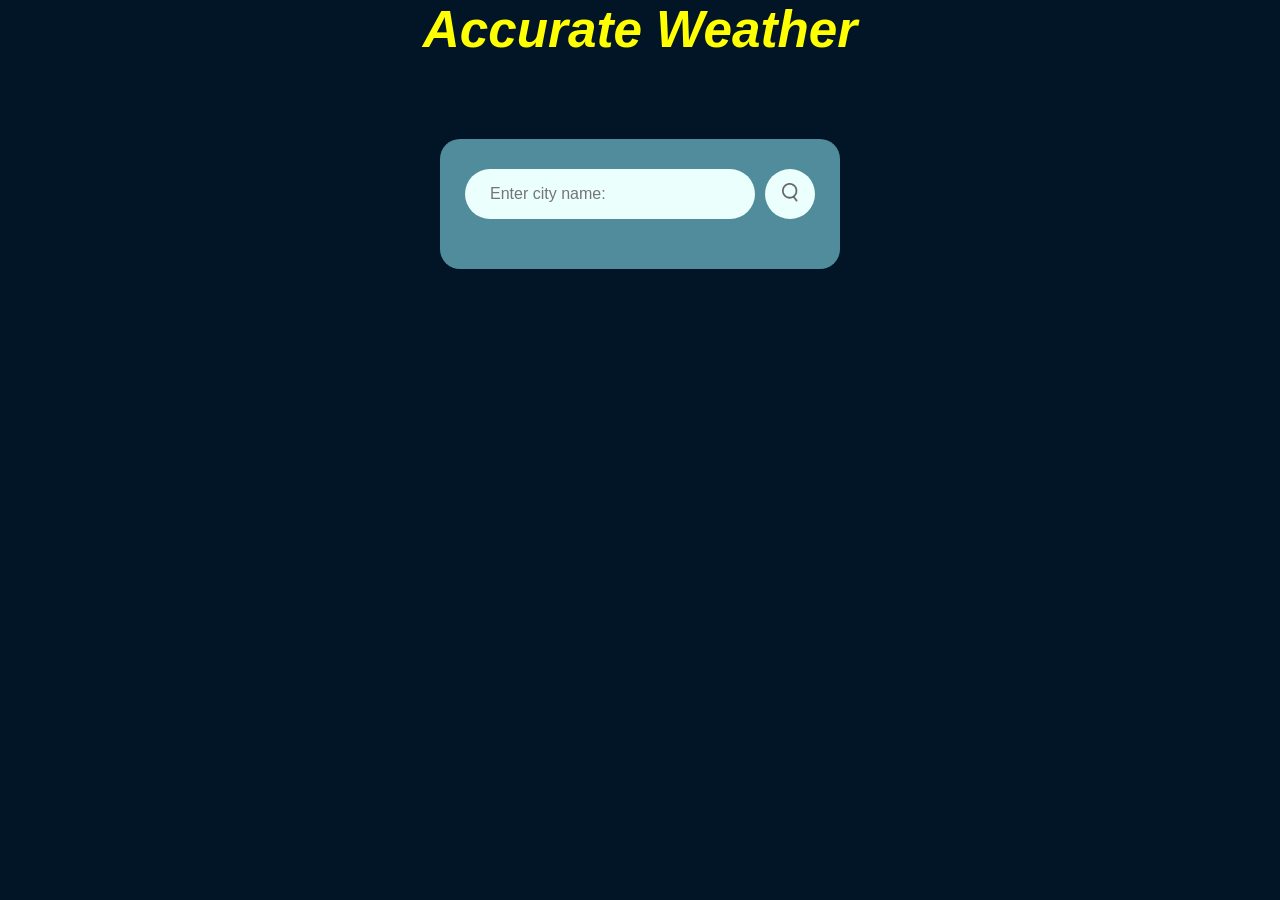
<file: index.html>
<!DOCTYPE html>
<html lang="en">
<head>
    <meta charset="UTF-8">
    <meta name="viewport" content="width=device-width, initial-scale=1.0">
    <link rel="stylesheet" href="style.css">
    <title>Accurate Weather</title>
</head>
<body>
    <div class="container">
        <h2>Accurate Weather</h2>
    </div>
    <div class="card">
        <div class="search">
            <input type="text" placeholder="Enter city name:" spellcheck="false">
            <button type="button">
                <img src="./search.png" alt="Search">
            </button>
        </div>
        <div class="weather">
            <img src="./rain.png" class="weather-icon">
            <h1 class="temp">22°c</h1>
            <h2 class="city">New York</h2>
            <div class="details">
                <div class="col">
                    <img src="./humidity.png">
                    <div>
                        <p class="humidity">50%</p>
                        <p>Humidity</p>
                    </div>
                </div>
                <div class="col">
                    <img src="./wind.png">
                    <div>
                        <p class="wind">15 km/h</p>
                        <p>Wind Speed</p>
                    </div>
                </div>
            </div>
        </div>
    </div>
<script src="script.js"></script>
</body>
</html>
</file>
<file: style.css>
* {
    margin: 0;
    padding: 0;
    box-sizing: border-box;
    font-family: 'Trebuchet MS', 'Lucida Sans Unicode', 'Lucida Grande', 'Lucida Sans', Arial, sans-serif;
}

body {
    background-color: rgb(2, 21, 38);
}
.container h2 {
    color: yellow;
    font-size: 4vw; 
    display: flex;
    align-items: center;
    justify-content: center;
    flex-wrap: wrap;
    padding: 0; 
    font-family: 'Trebuchet MS', 'Lucida Sans Unicode', 'Lucida Grande', 'Lucida Sans', Arial, sans-serif;
    font-style: italic;
}

/* Media Queries for Responsive Design */

/* For tablets and larger devices */
@media (max-width: 768px) {
    .container h2 {
        font-size: 6vw; 
    }
}

/* For mobile devices */
@media (max-width: 480px) {
    .container h2 {
        font-size: 8vw; 
    }
}


.card {
    width: 80%;
    max-width: 400px;
    background-color: rgb(80, 140, 155);
    color: #fff;
    margin: 80px auto 0;
    border-radius: 20px;
    padding: 30px 25px;
    text-align: center;
}

.search {
    width: 100%;
    display: flex;
    align-items: center;
    justify-content: space-between;
    margin-bottom: 20px;
}

.search input {
    border: 0;
    outline: 0;
    background: #ebfffc;
    color: #555;
    padding: 10px 25px;
    height: 50px; 
    border-radius: 25px; 
    flex: 1;
    margin-right: 10px;
    font-size: 16px;
}

.search button {
    border: 0;
    outline: 0;
    background: #ebfffc;
    border-radius: 50%;
    width: 50px;
    height: 50px; 
    cursor: pointer;
}

.search button img {
    width: 16px;
}
.search button:hover{
    background-color: yellow;
    transition: 0.5s;
}
.weather-icon {
    width: 150px;
    margin-top: 20px;
}

.weather h1 {
    font-size: 60px; 
    font-weight: 500;
}

.weather h2 {
    font-size: 35px; 
    font-weight: 400;
    margin-top: -10px;
}

.details {
    display: flex;
    align-items: center;
    justify-content: space-between;
    padding: 0 20px;
    margin-top: 30px;
}

.col {
    display: flex;
    align-items: center;
    text-align: left;
}

.col img {
    width: 30px;
    margin-right: 10px;
}

.humidity, .wind {
    font-size: 20px;
    margin-top: -6px;
}

.weather {
    display: none;
}

/* Media Queries for Responsive Design */

/* For tablets and larger devices */
@media (max-width: 768px) {
    .card {
        padding: 25px 20px;
    }

    .weather h1 {
        font-size: 50px;
    }

    .weather h2 {
        font-size: 30px;
    }

    .weather-icon {
        width: 120px;
    }

    .search input {
        font-size: 14px;
    }

    .search button {
        width: 45px;
        height: 45px;
    }

    .details {
        flex-direction: column;
        align-items: flex-start;
    }

    .col {
        margin-bottom: 10px;
    }
}

/* For mobile devices */
@media (max-width: 480px) {
    .card {
        padding: 20px 15px;
    }

    .weather h1 {
        font-size: 40px;
    }

    .weather h2 {
        font-size: 25px;
    }

    .weather-icon {
        width: 100px;
    }

    .search input {
        font-size: 12px;
    }

    .search button {
        width: 40px;
        height: 40px;
    }
}
</file>
